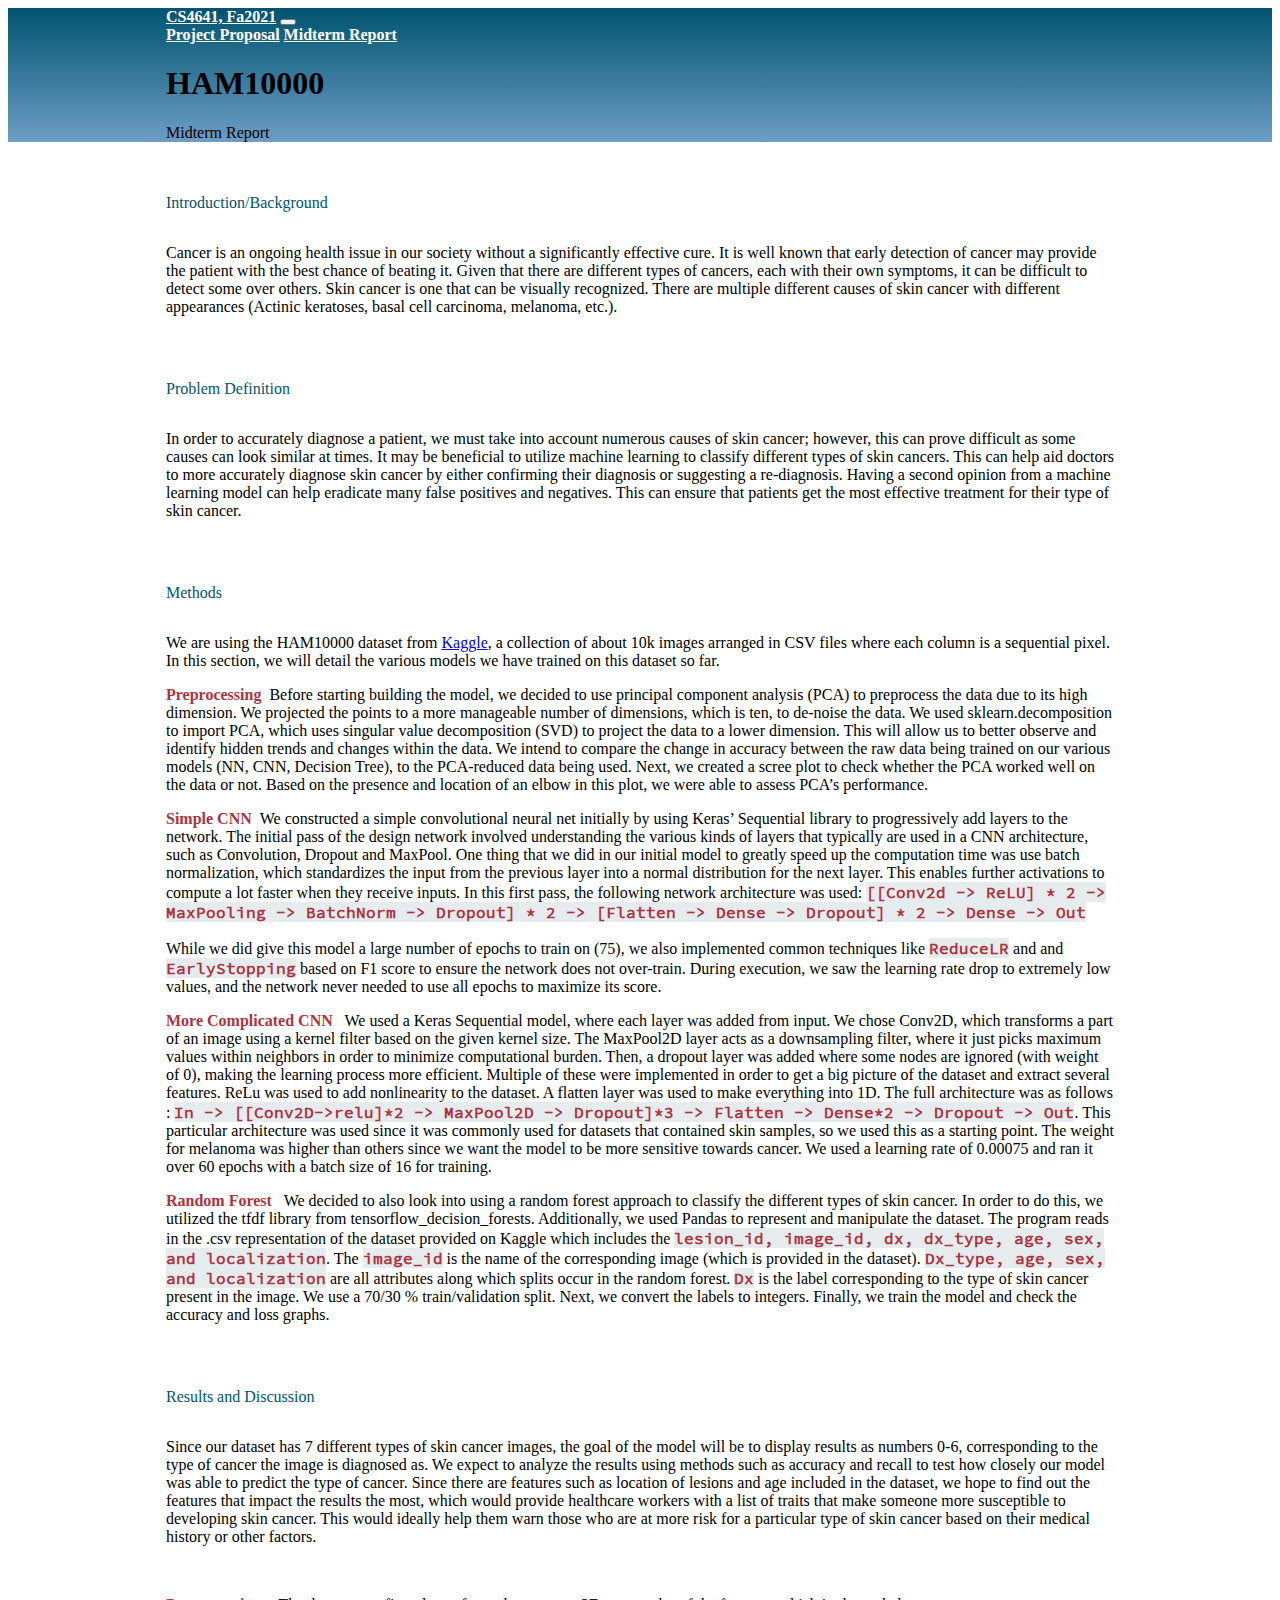
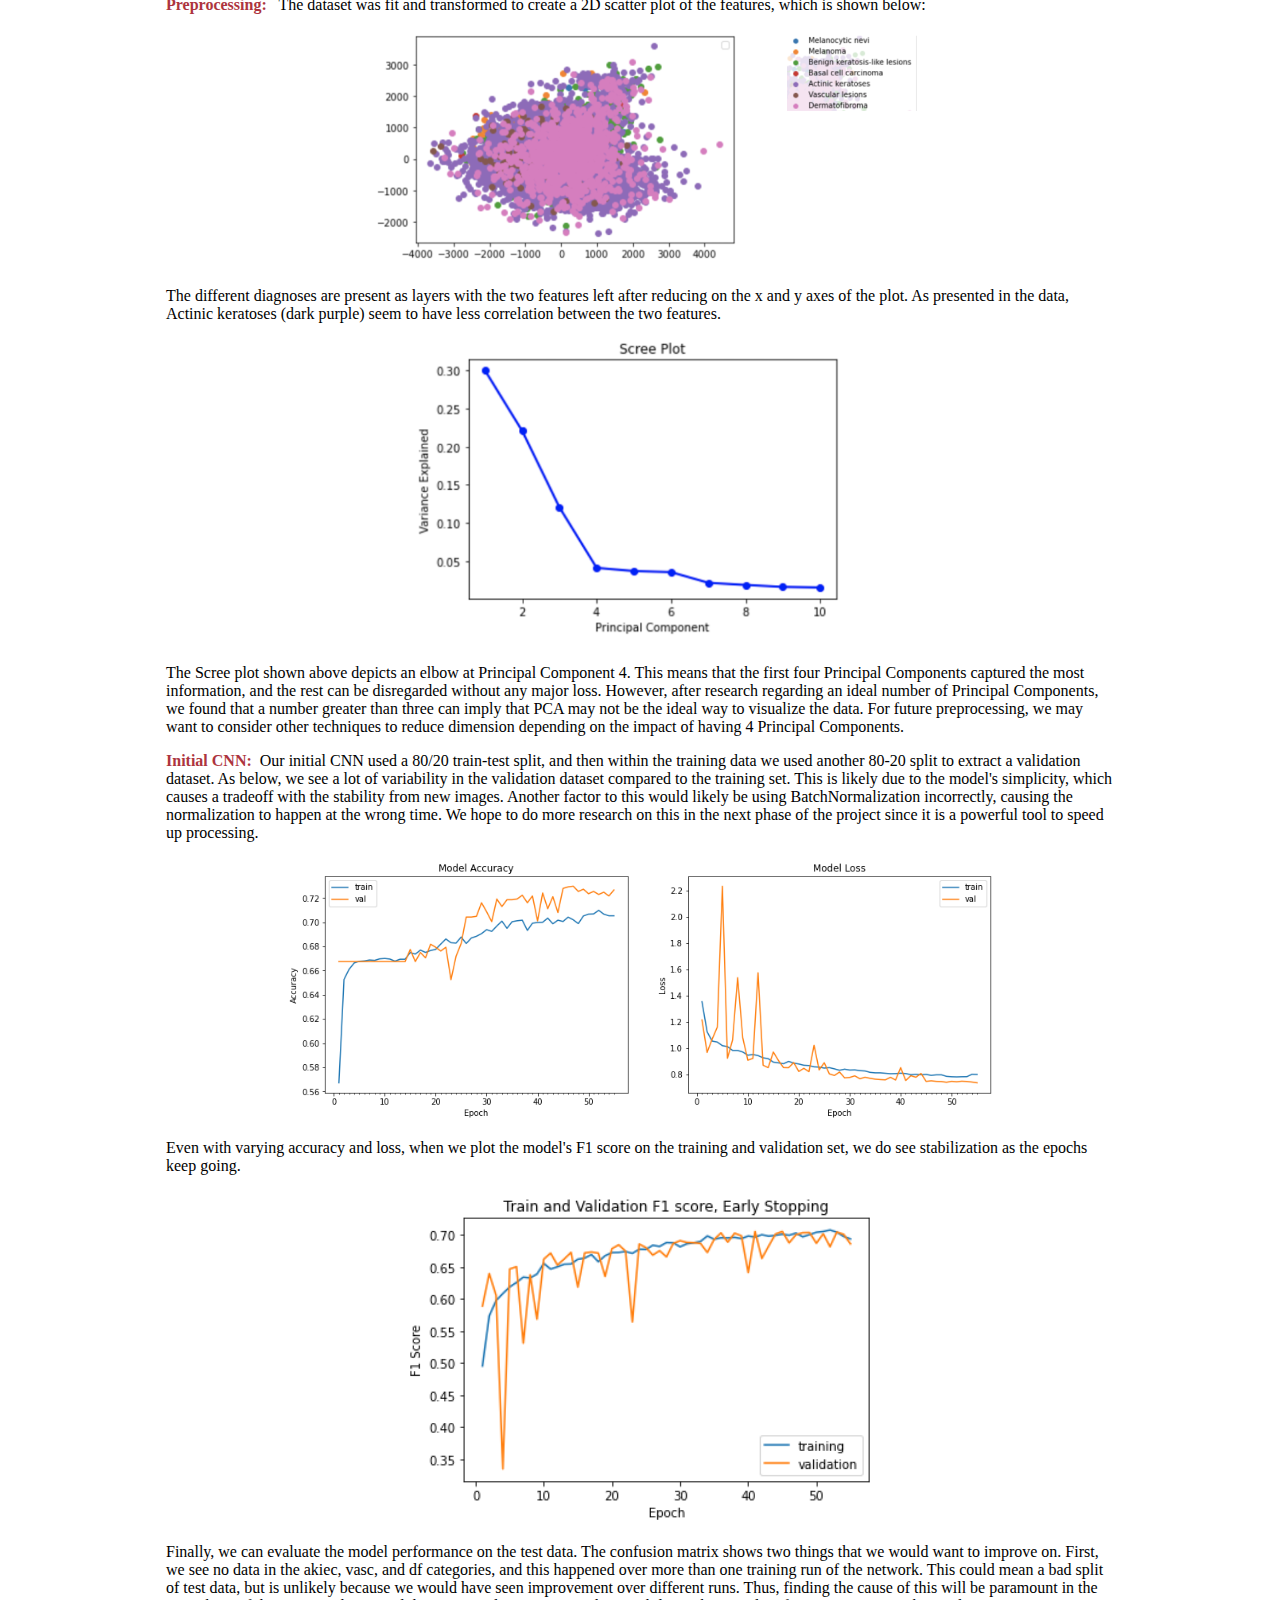
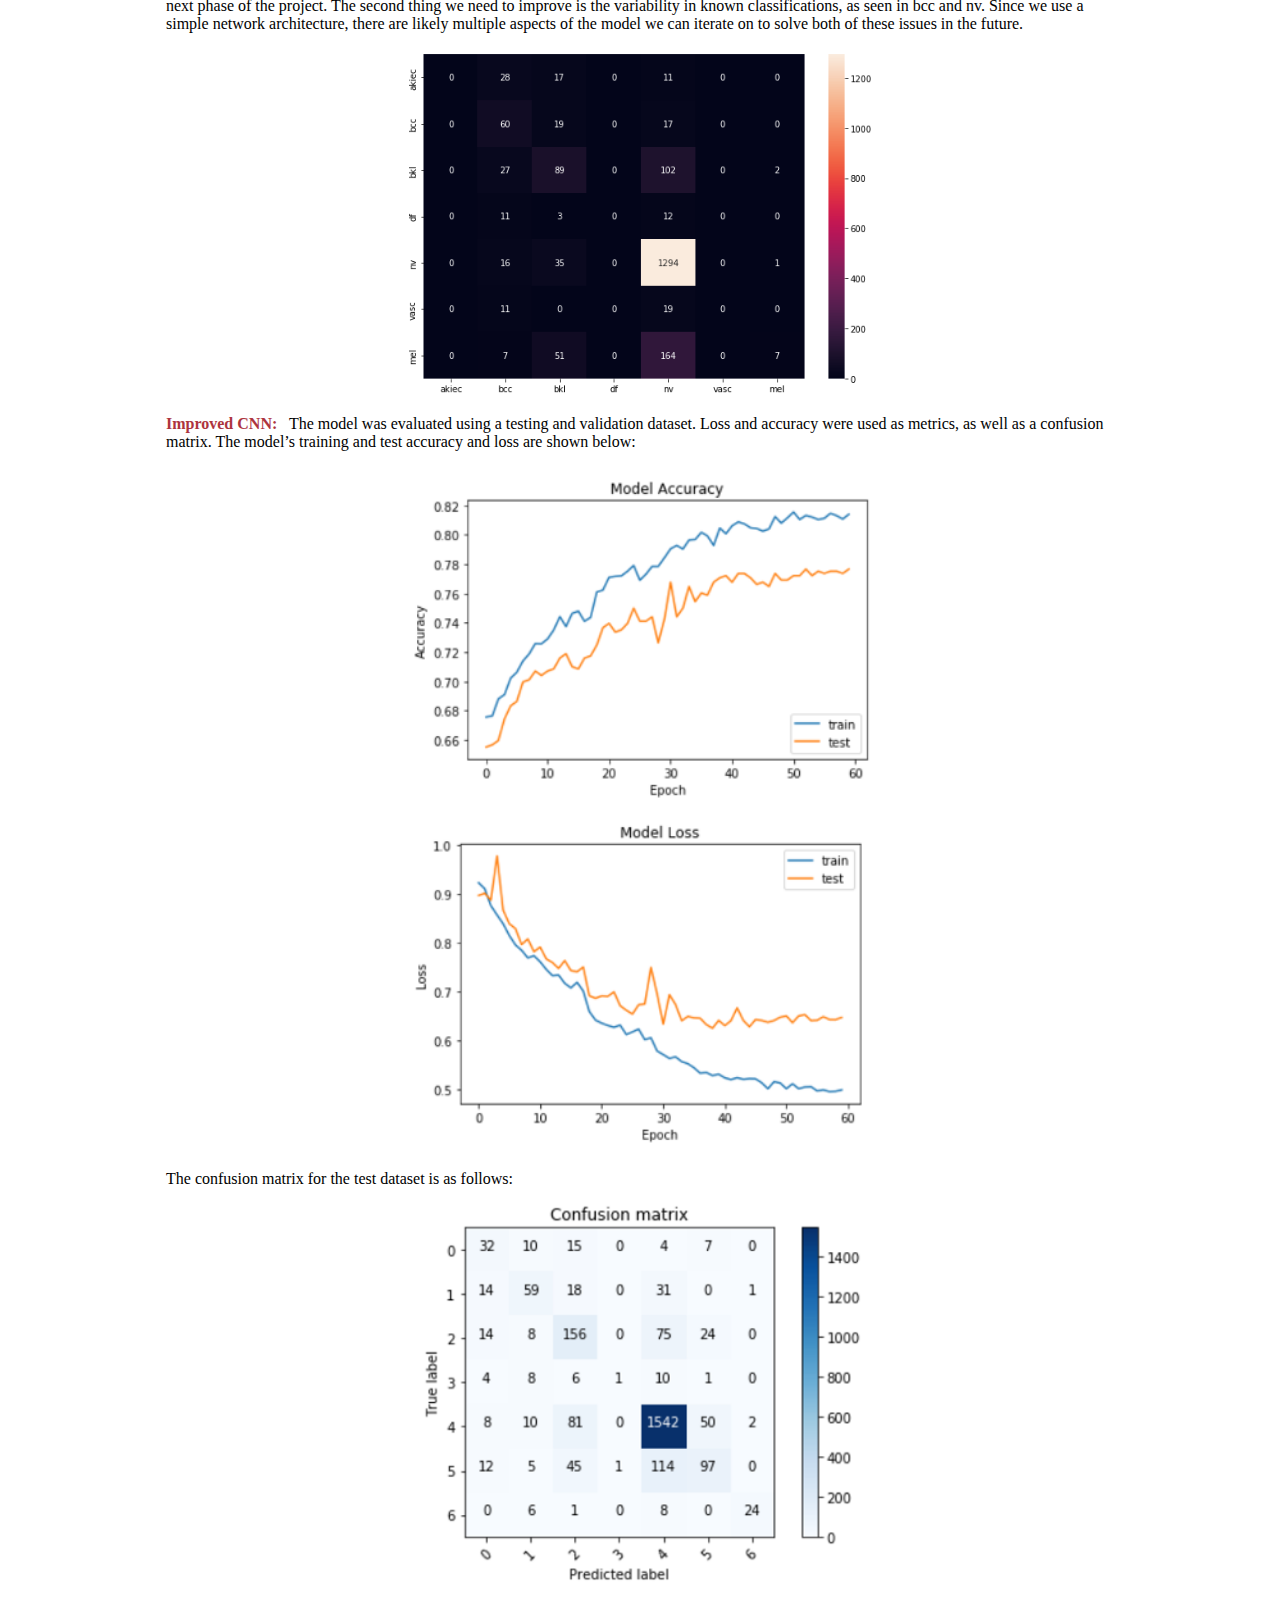
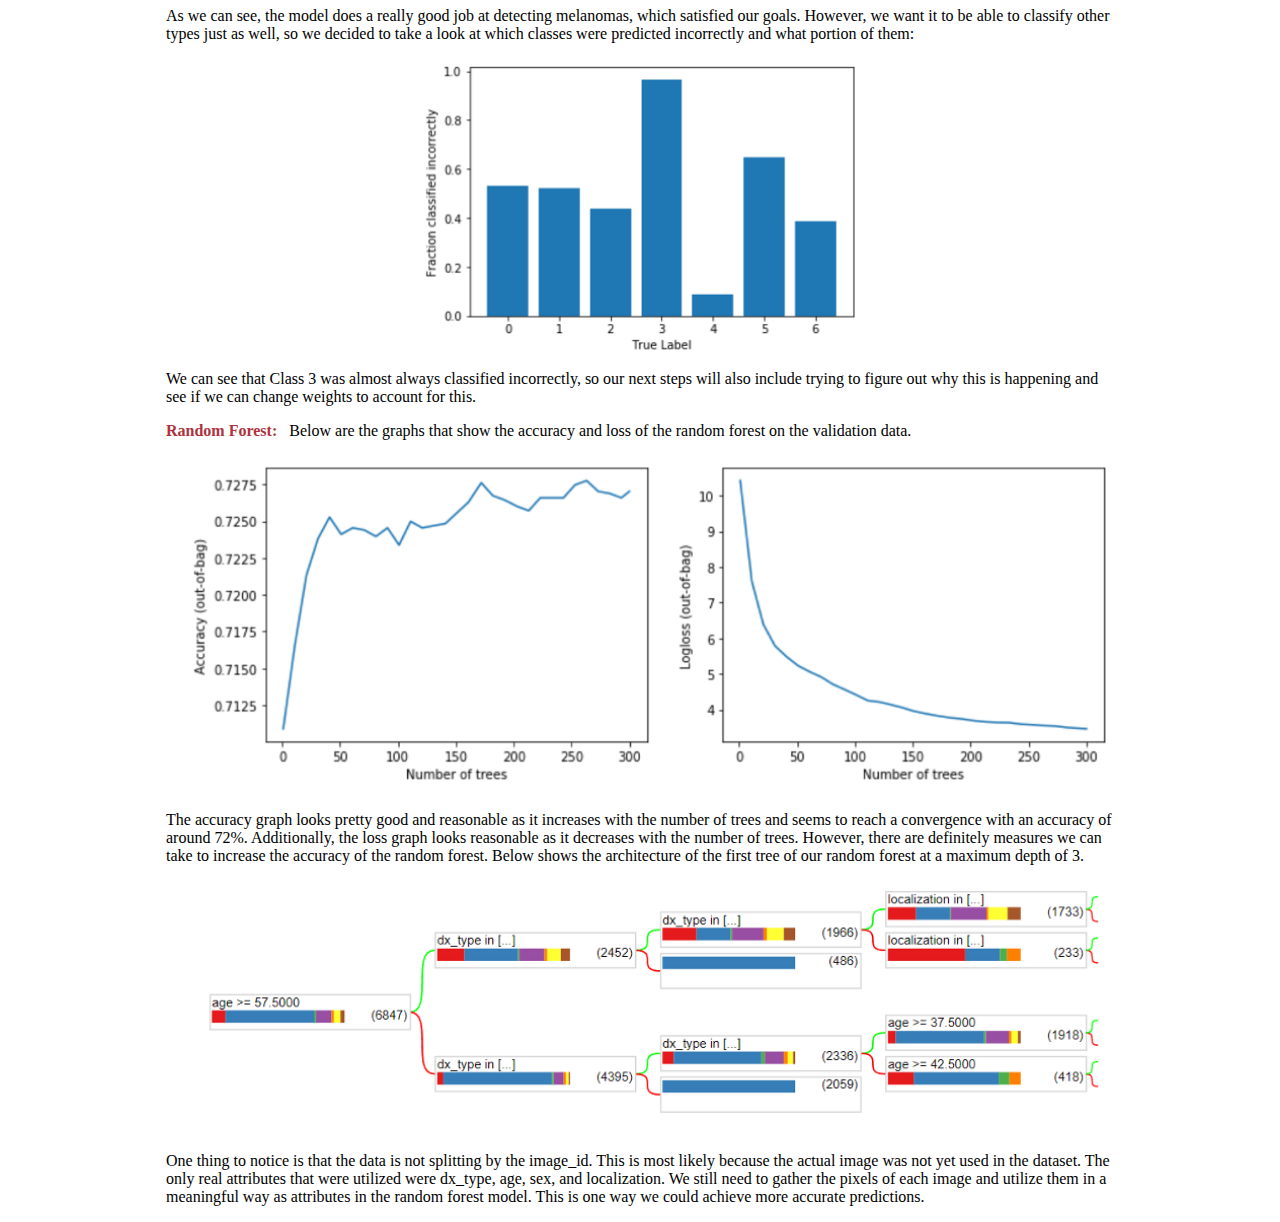
<file: midtermreport.html>
<!doctype html>
<html lang="en">
  <head>
    <!-- Required meta tags -->
    <meta charset="utf-8">
    <meta name="viewport" content="width=device-width, initial-scale=1">

    <!-- Bootstrap CSS -->
    <link href="https://cdn.jsdelivr.net/npm/bootstrap@5.1.2/dist/css/bootstrap.min.css" rel="stylesheet" integrity="sha384-uWxY/CJNBR+1zjPWmfnSnVxwRheevXITnMqoEIeG1LJrdI0GlVs/9cVSyPYXdcSF" crossorigin="anonymous">
    <link rel="stylesheet" href="styles.css" />
    <title>CS 4641, Fall 2021</title>
  </head>
  <body>
    <div class="container-fluid">
        <div class="site-header pt-3 pb-3 mb-2" id="top">
          <nav class="navbar navbar-expand-lg navbar-light section">
            <div class="container-fluid">
              <a class="navbar-brand" href="#top">CS4641, Fa2021</a>
              <button class="navbar-toggler" type="button" data-bs-toggle="collapse" data-bs-target="#navbarNav" aria-controls="navbarNav" aria-expanded="false" aria-label="Toggle navigation">
                <span class="navbar-toggler-icon"></span>
              </button>
              <div class="collapse navbar-collapse" id="navbarNav">
                <a class="nav-link" href="index.html">Project Proposal</a>
                <a class="nav-link" href="#top">Midterm Report</a>
              </div>
            </div>
          </nav>
          <div class="py-5 section">
            <h1 class="display-4 fw-bold text-light">HAM10000</h1>
            <p class="lead fs-3 text-light">Midterm Report</p>
          </div>
        </div>
        <br><br>
        <div class="section">
            <div class="section-header-text fs-3 fw-bold">Introduction/Background</div>
            <p class="fs-5 lh-lg">Cancer is an ongoing health issue in our society without a significantly effective cure. It is well known that early detection of cancer may provide the patient with the best chance of beating it. Given that there are different types of cancers, each with their own symptoms, it can be difficult to detect some over others. Skin cancer is one that can be visually recognized. There are multiple different causes of skin cancer with different appearances (Actinic keratoses, basal cell carcinoma, melanoma, etc.).</p>
        </div>
        <div class="sep-3rem"></div>
        <div class="section">
            <div class="section-header-text fs-3 fw-bold">Problem Definition</div>
            <p class="fs-5 lh-lg">In order to accurately diagnose a patient, we must take into account numerous causes of skin cancer; however, this can prove difficult as some causes can look similar at times. It may be beneficial to utilize machine learning to classify different types of skin cancers. This can help aid doctors to more accurately diagnose skin cancer by either confirming their diagnosis or suggesting a re-diagnosis. Having a second opinion from a machine learning model can help eradicate many false positives and negatives. This can ensure that patients get the most effective treatment for their type of skin cancer.</p>
        </div>
        <div class="sep-3rem"></div>
        <div class="section">
            <div class="section-header-text fs-3 fw-bold">Methods</div>
            <p class="fs-5 lh-lg">We are using the HAM10000 dataset from <a href="https://www.kaggle.com/kmader/skin-cancer-mnist-ham10000" class="link-primary fw-bold">Kaggle</a>, a collection of about 10k images arranged in CSV files where each column is a sequential pixel. In this section, we will detail the various models we have trained on this dataset so far.</p>
            
            <p class="fs-5 lh-lg"><span class="secondary-header fs-4">Preprocessing &nbsp;</span>Before starting building the model, we decided to use principal component analysis (PCA) to preprocess the data due to its high dimension. We projected the points to a more manageable number of dimensions, which is ten, to de-noise the data. We used sklearn.decomposition to import PCA, which uses singular value decomposition (SVD) to project the data to a lower dimension. This will allow us to better observe and identify hidden trends and changes within the data. We intend to compare the change in accuracy between the raw data being trained on our various models (NN, CNN, Decision Tree), to the PCA-reduced data being used. Next, we created a scree plot to check whether the PCA worked well on the data or not. Based on the presence and location of an elbow in this plot, we were able to assess PCA’s performance. 
            </p>

            <p class="fs-5 lh-lg"><span class="secondary-header fs-4">Simple CNN &nbsp;</span>We constructed a simple convolutional neural net initially by using Keras’ Sequential library to progressively add layers to the network.  The initial pass of the design network involved understanding the various kinds of layers that typically are used in a CNN architecture, such as Convolution, Dropout and MaxPool.  One thing that we did in our initial model to greatly speed up the computation time was use batch normalization, which standardizes the input from the previous layer into a normal distribution for the next layer.  This enables further activations to compute a lot faster when they receive inputs.  In this first pass, the following network architecture was used: <span class="code">[[Conv2d -> ReLU] * 2 -> MaxPooling -> BatchNorm -> Dropout] * 2 -> [Flatten -> Dense -> Dropout] * 2 -> Dense -> Out</span>
            </p>
            <p class="fs-5 lh-lg">While we did give this model a large number of epochs to train on (75), we also implemented common techniques like <span class="code">ReduceLR</span> and and <span class="code">EarlyStopping</span> based on F1 score to ensure the network does not over-train.  During execution, we saw the learning rate drop to extremely low values, and the network never needed to use all epochs to maximize its score.
            </p>

            <p class="fs-5 lh-lg"><span class="secondary-header fs-4">More Complicated CNN &nbsp;</span> We used a Keras Sequential model, where each layer was added from input. We chose Conv2D, which transforms a part of an image using a kernel filter based on the given kernel size. The MaxPool2D layer acts as a downsampling filter, where it just picks maximum values within neighbors in order to minimize computational burden. Then, a dropout layer was added where some nodes are ignored (with weight of 0), making the learning process more efficient. Multiple of these were implemented in order to get a big picture of the dataset and extract several features. ReLu was used to add nonlinearity to the dataset. A flatten layer was used to make everything into 1D. The full architecture was as follows : <span class="code">In -> [[Conv2D->relu]*2 -> MaxPool2D -> Dropout]*3 -> Flatten -> Dense*2 -> Dropout -> Out</span>. This particular architecture was used since it was commonly used for datasets that contained skin samples, so we used this as a starting point. The weight for melanoma was higher than others since we want the model to be more sensitive towards cancer. We used a learning rate of 0.00075 and ran it over 60 epochs with a batch size of 16 for training. 
            </p>

            <p class="fs-5 lh-lg"><span class="secondary-header fs-4">Random Forest &nbsp;</span> We decided to also look into using a random forest approach to classify the different types of skin cancer. In order to do this, we utilized the tfdf library from tensorflow_decision_forests. Additionally, we used Pandas to represent and manipulate the dataset. The program reads in the .csv representation of the dataset provided on Kaggle which includes the <span class="code">lesion_id, image_id, dx, dx_type, age, sex, and localization</span>. The <span class="code">image_id</span> is the name of the corresponding image (which is provided in the dataset). <span class="code">Dx_type, age, sex, and localization</span> are all attributes along which splits occur in the random forest. <span class="code">Dx</span> is the label corresponding to the type of skin cancer present in the image. We use a 70/30 % train/validation split. Next, we convert the labels to integers. Finally, we train the model and check the accuracy and loss graphs.
            </p>           
        </div>
        <div class="sep-3rem"></div>
        <div class="section">
            <div class="section-header-text fs-3 fw-bold">Results and Discussion</div>
            <p class="fs-5 lh-lg">Since our dataset has 7 different types of skin cancer images, the goal of the model will be to display results as numbers 0-6, corresponding to the type of cancer the image is diagnosed as. We expect to analyze the results using methods such as accuracy and recall to test how closely our model was able to predict the type of cancer. Since there are features such as location of lesions and age included in the dataset, we hope to find out the features that impact the results the most, which would provide healthcare workers with a list of traits that make someone more susceptible to developing skin cancer. This would ideally help them warn those who are at more risk for a particular type of skin cancer based on their medical history or other factors. </p>
            <br>
            <p class="fs-5 lh-lg"><span class="secondary-header fs-4">Preprocessing: &nbsp;</span> The dataset was fit and transformed to create a 2D scatter plot of the features, which is shown below: </p>
            <img class="img-center" src="images/pca_scatter.png" />
            <p class="fs-5 lh-lg">The different diagnoses are present as layers with the two features left after reducing on the x and y axes of the plot. As presented in the data, Actinic keratoses (dark purple) seem to have less correlation between the two features. </p>
            <!--Manu you are a hoe. -Best, Nav-->
            
                <img class="img-center" style="width: 50%;" src="images/pca_results_line.png" />
            
            <p class="fs-5 lh-lg">The Scree plot shown above depicts an elbow at Principal Component 4. This means that the first four Principal Components captured the most information, and the rest can be disregarded without any major loss. However, after research regarding an ideal number of Principal Components, we found that a number greater than three can imply that PCA may not be the ideal way to visualize the data. For future preprocessing, we may want to consider other techniques to reduce dimension depending on the impact of having 4 Principal Components. </p>
            <p class="fs-5 lh-lg"><span class="secondary-header fs-4">Initial CNN: &nbsp;</span>Our initial CNN used a 80/20 train-test split, and then within the training data we used another 80-20 split to extract a validation dataset.  As below, we see a lot of variability in the validation dataset compared to the training set.  This is likely due to the model's simplicity, which causes a tradeoff with the stability from new images.  Another factor to this would likely be using BatchNormalization incorrectly, causing the normalization to happen at the wrong time.  We hope to do more research on this in the next phase of the project since it is a powerful tool to speed up processing.</p> 
            
                <img class="img-center" style="width: 75%;" src="images/basic_cnn_loss.png" />
            
            <p class="fs-5 lh-lg">Even with varying accuracy and loss, when we plot the model's F1 score on the training and validation set, we do see stabilization as the epochs keep going.  </p>
            
                <img class="img-center" style="width: 50%;" src="images/basic_cnn_f1.png" />
            
            <p class="fs-5 lh-lg">Finally, we can evaluate the model performance on the test data.  The confusion matrix shows two things that we would want to improve on.  First, we see no data in the akiec, vasc, and df categories, and this happened over more than one training run of the network.  This could mean a bad split of test data, but is unlikely because we would have seen improvement over different runs.  Thus, finding the cause of this will be paramount in the next phase of the project.  The second thing we need to improve is the variability in known classifications, as seen in bcc and nv.  Since we use a simple network architecture, there are likely multiple aspects of the model we can iterate on to solve both of these issues in the future.</p>
            
                <img class="img-center" style="width: 50%;" src="images/basic_cnn_cf.png" />
            
            <p class="fs-5 lh-lg"><span class="secondary-header fs-4">Improved CNN: &nbsp;</span> The model was evaluated using a testing and validation dataset. Loss and accuracy were used as metrics, as well as a confusion matrix. The model’s training and test accuracy and loss are shown below: 
            </p>
            
                <img class="img-center" style="width: 50%;" src="images/cnn2_acc_loss.png" />
            
            <p class="fs-5 lh-lg">The confusion matrix for the test dataset is as follows:</p>
            
                <img class="img-center" style="width: 50%;" src="images/cnn2_conf_matrix.png" />
            
            <p class="fs-5 lh-lg">As we can see, the model does a really good job at detecting melanomas, which satisfied our goals. However, we want it to be able to classify other types just as well, so we decided to take a look at which classes were predicted incorrectly and what portion of them: </p>
            
                <img class="img-center" style="width: 50%;" src="images/cnn_label_class.png" />
            
            <p class="fs-5 lh-lg">We can see that Class 3 was almost always classified incorrectly, so our next steps will also include trying to figure out why this is happening and see if we can change weights to account for this. </p>

            <p class="fs-5 lh-lg"><span class="secondary-header fs-4">Random Forest: &nbsp;</span> Below are the graphs that show the accuracy and loss of the random forest on the validation data. </p>
            
                <img class="img-center" style="width: 100%;" src="images/rf_loss.png" />
            
            <p class="fs-5 lh-lg">The accuracy graph looks pretty good and reasonable as it increases with the number of trees and seems to reach a convergence with an accuracy of around 72%. Additionally, the loss graph looks reasonable as it decreases with the number of trees. However, there are definitely measures we can take to increase the accuracy of the random forest. Below shows the architecture of the first tree of our random forest at a maximum depth of 3.</p>
            
                <img class="img-center" style="width: 100%;" src="images/rf_tree_structure.png" />
            
            <p class="fs-5 lh-lg">One thing to notice is that the data is not splitting by the image_id. This is most likely because the actual image was not yet used in the dataset. The only real attributes that were utilized were dx_type, age, sex, and localization. We still need to gather the pixels of each image and utilize them in a meaningful way as attributes in the random forest model. This is one way we could achieve more accurate predictions.</p>
        </div>
    </div>
  </body>
</html>
</file>
<file: styles.css>
@font-face {
    font-family: 'Source Code Pro';
    src: url('SourceCodePro-Regular.ttf');
  }
.container-fluid{
    padding: 0;
}
.site-header {
    margin: 0 auto;
    background: linear-gradient(to top, #6D9DC5, #00546f);
}
.site-header-text-area {
    width: 75%;
}
.section {
    width: 75%;
    margin: 0 auto;
}
.section > iframe {
    display: block;
    margin: auto;
}
.section-header-text {
    color: #00546f;
    padding-bottom: 1rem;
}
.sep-3rem {
    height: 3rem;
}
.timeline-bold {
    font-weight: 600;
}
.nav-link {
    color: rgba(255, 255, 255, 1)
}
.nav-link:hover {
    color: rgba(255, 255, 255, 1)
}
.nav-link:link {
    color: rgba(255, 255, 255, 1)
}
.navbar {
    font-weight: 600;
}
.navbar-brand {
    color: rgba(255, 255, 255, 1) !important;
}
.main-color {
    color: #00546f;
}
.secondary-header {
    color: #AD343E;
    font-weight: 600;
}
.code {
    background-color: #e6ecee;
    color: #AD343E;
    font-family: 'Source Code Pro', monospace;
    font-weight: bolder;
    font-size: 1rem;
}
.img-30 {
    width: 40%;
}
.img-center {
    display: block;
    margin: 0 auto;
}
figcaption {
    text-align: center;
}
</file>
